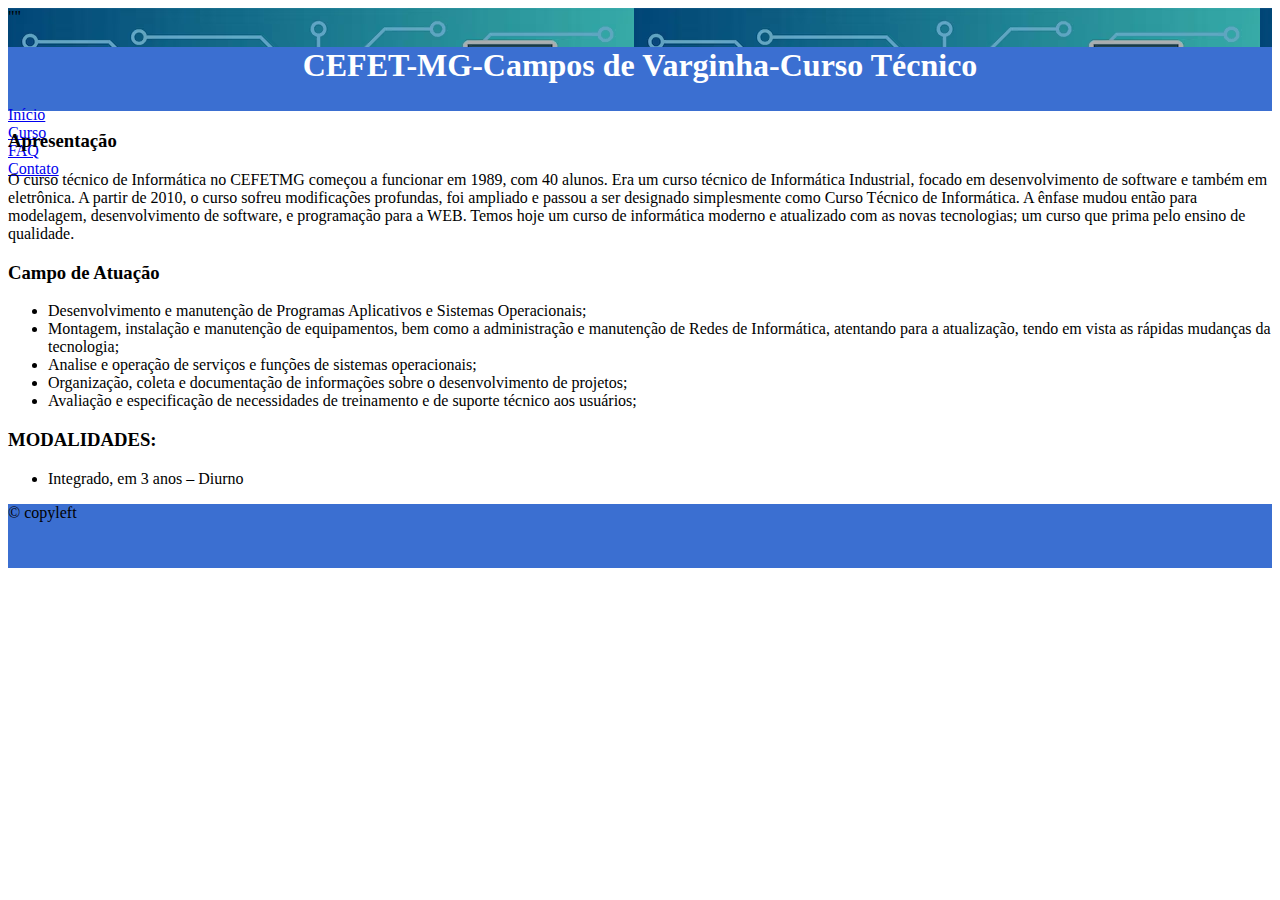
<file: index.html>
<!DOCTYPE html>
<html lang="pt-br">
<head>
    <meta charset="UTF-8">
    <meta http-equiv="X-UA-Compatible" content="IE=edge">
    <meta name="viewport" content="width=device-width, initial-scale=1.0">
    <title>Inicio</title>
    <link rel="stylesheet" href="/css/estilo.css">
</head>
<body>
    
    <header>
        "<!----<img src="/img/banner.avif" alt="Banner de inf""-->"
        <nav>
        <h1>CEFET-MG-Campos de Varginha-Curso Técnico</h1>
        <a href="/index.html"> Início</a>
        <a href="/pages/table.html">Curso</a>
        <a href="/pages/question.html">FAQ</a>  
        <a href="/pages/form.html">Contato</a>
    </nav>
</header>
<nav>
 <h3>Apresentação</h3>
 <p>O curso técnico de Informática no CEFETMG começou a funcionar em 1989, com 40 alunos. Era um curso técnico de Informática Industrial, 
    focado em desenvolvimento de software e também em eletrônica. A partir de 2010, o curso sofreu modificações profundas, foi ampliado e 
    passou a ser designado simplesmente como Curso Técnico de Informática. A ênfase mudou então para modelagem, desenvolvimento de software,
     e programação para a WEB. Temos hoje um curso de informática moderno e atualizado com as novas tecnologias; um curso que prima pelo ensino
      de qualidade.</p>

<h3>Campo de Atuação</h3>
<ul>
    <li>Desenvolvimento e manutenção de Programas Aplicativos e Sistemas Operacionais;</li>
    <li>Montagem, instalação e manutenção de equipamentos, bem como a administração e manutenção
     de Redes de Informática, atentando para a atualização, tendo em vista as rápidas mudanças da tecnologia;</li>
     <li>Analise e operação de serviços e funções de sistemas operacionais;</li>
     <li>Organização, coleta e documentação de informações sobre o desenvolvimento de projetos;</li>
     <li>Avaliação e especificação de necessidades de treinamento e de suporte técnico aos usuários; </li>
</ul>

<h3>MODALIDADES:</h3>
<ul>
    <li> Integrado, em 3 anos – Diurno</li>
</ul>


</nav>
    <footer>
        &copy; copyleft
    </footer>
</body>
</html>
</file>
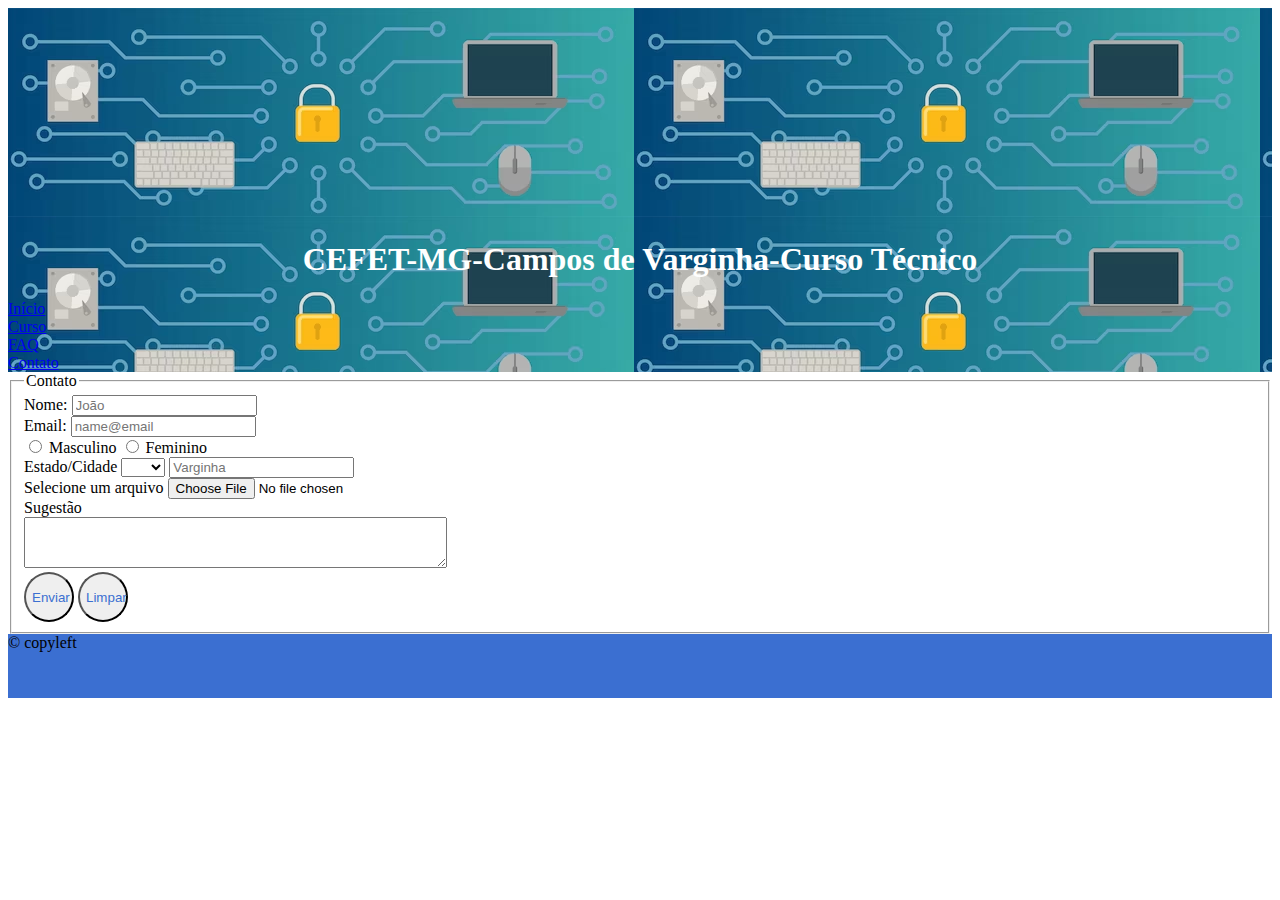
<file: pages/form.html>
<!DOCTYPE html>
<html lang="pt-br">
<head>
    <meta charset="UTF-8">
    <meta http-equiv="X-UA-Compatible" content="IE=edge">
    <meta name="viewport" content="width=device-width, initial-scale=1.0">
    <title>Inicio</title>
    <link rel="stylesheet" href="/css/estilo.css">
</head>
<body>
    <header>
        <img src="/img/banner.avif" alt="Banner de inf">
        <h1>CEFET-MG-Campos de Varginha-Curso Técnico</h1>
        <a href="/index.html"> Início</a>
        <a href="/pages/table.html">Curso</a>
        <a href="/pages/question.html">FAQ</a>  
        <a href="/pages/form.html">Contato</a>
    </header>

    <form action="" method="post" enctype="multipart/form-data">

        <fieldset>
            <legend>Contato</legend>
           <label for="Nome">Nome: </label> 
           <input type="text" name="Nome" placeholder="João"> </br>
           <label for="Email">Email: </label>
           <input type="email" name="Email" placeholder="name@email"> </br>
           <input type="radio" name="M" id="M" value="1">
           <label for="M">Masculino</label>
           <input type="radio" name="F" id="F" value="2">
           <label for="F">Feminino</label> </br>
           <label for="estado">Estado/Cidade </label>
           <select name="estado" id="estado" required>
           <option></option>
           <option value="1">MG</option>
           <option value="2">SP</option>
       </select>
       <input type="text" name="cidade" placeholder="Varginha"> </br>
       <label for="documento">Selecione um arquivo</label>
       <input type="file" name="documento"> </br>
       <label for="Sugestao">Sugestão</label>  </br>
       <textarea name="Sugestao" id="Sugestao" cols="50" rows="3"></textarea></br>
       
       <button type="submit">Enviar</button>
       <button type="reset">Limpar</button>
    

    </fieldset>

    </form>
    <footer>
        &copy; copyleft
    </footer>
</body>
</html>
</file>
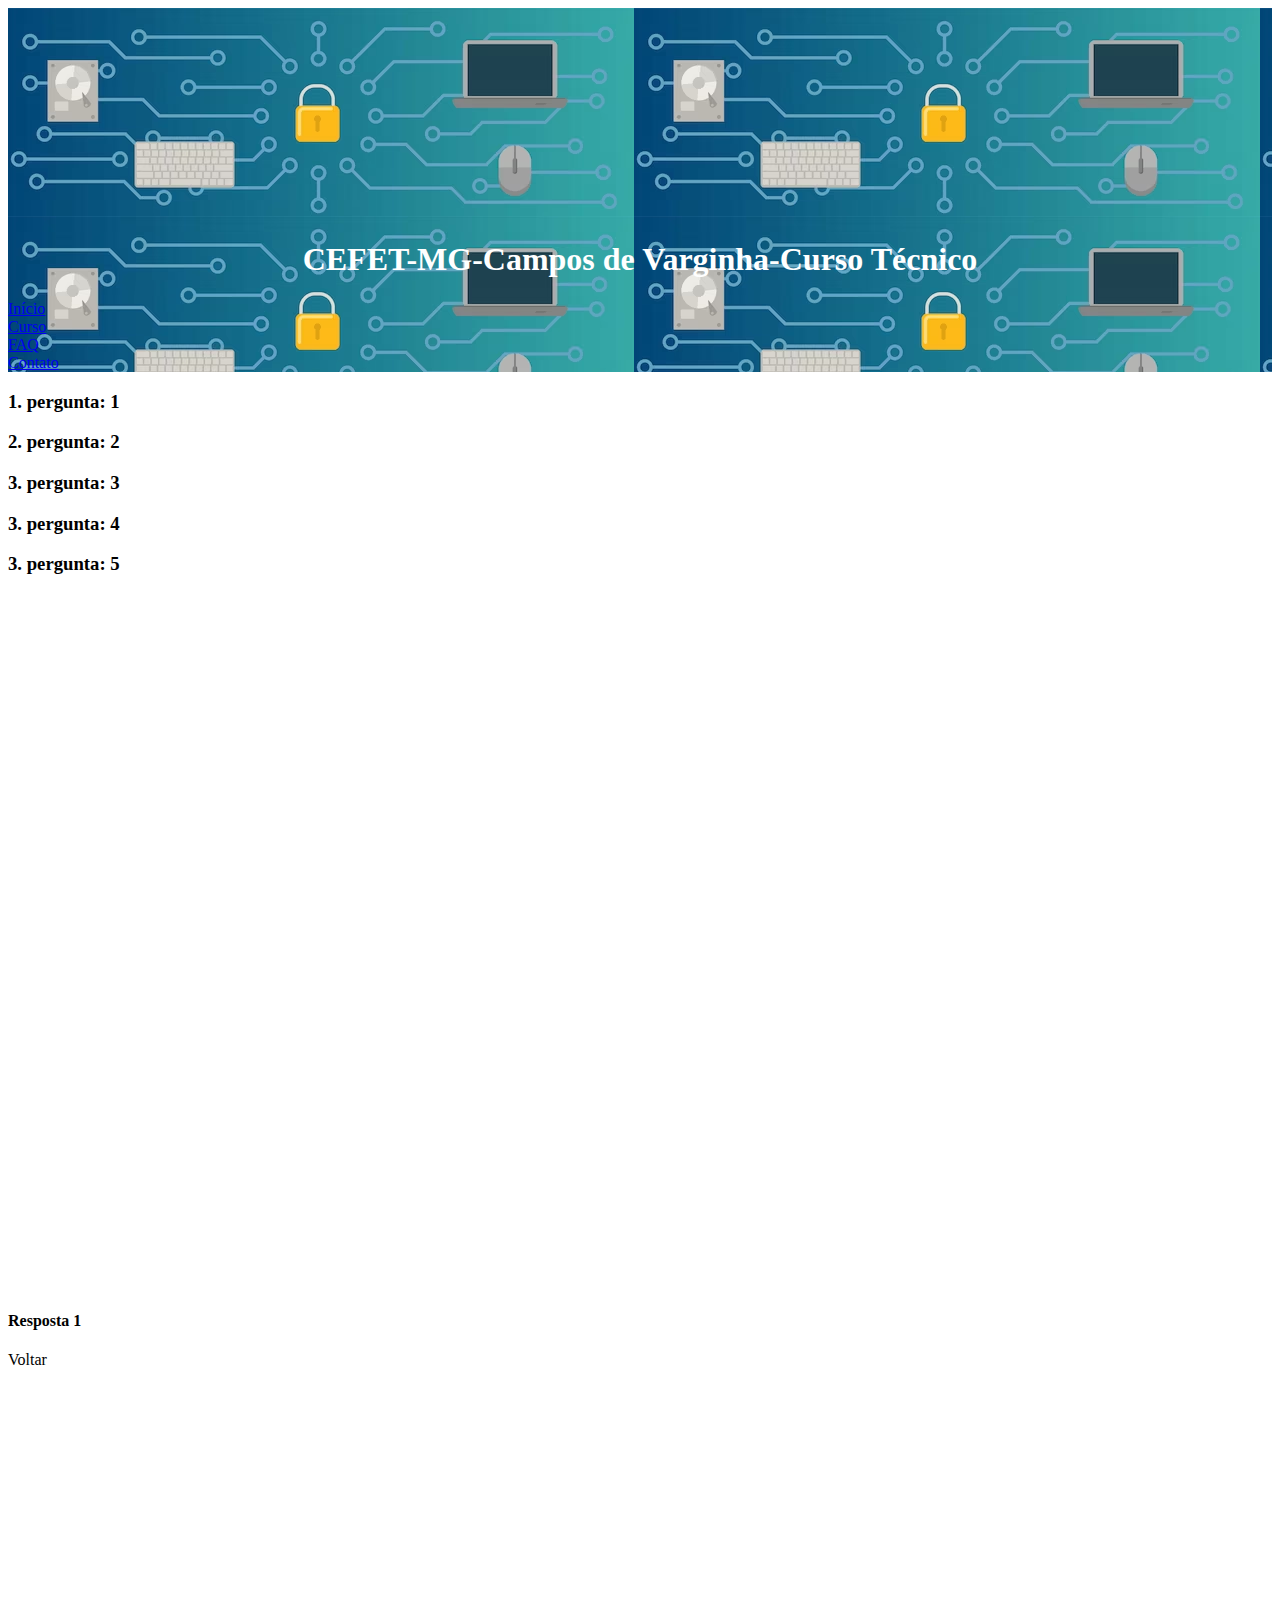
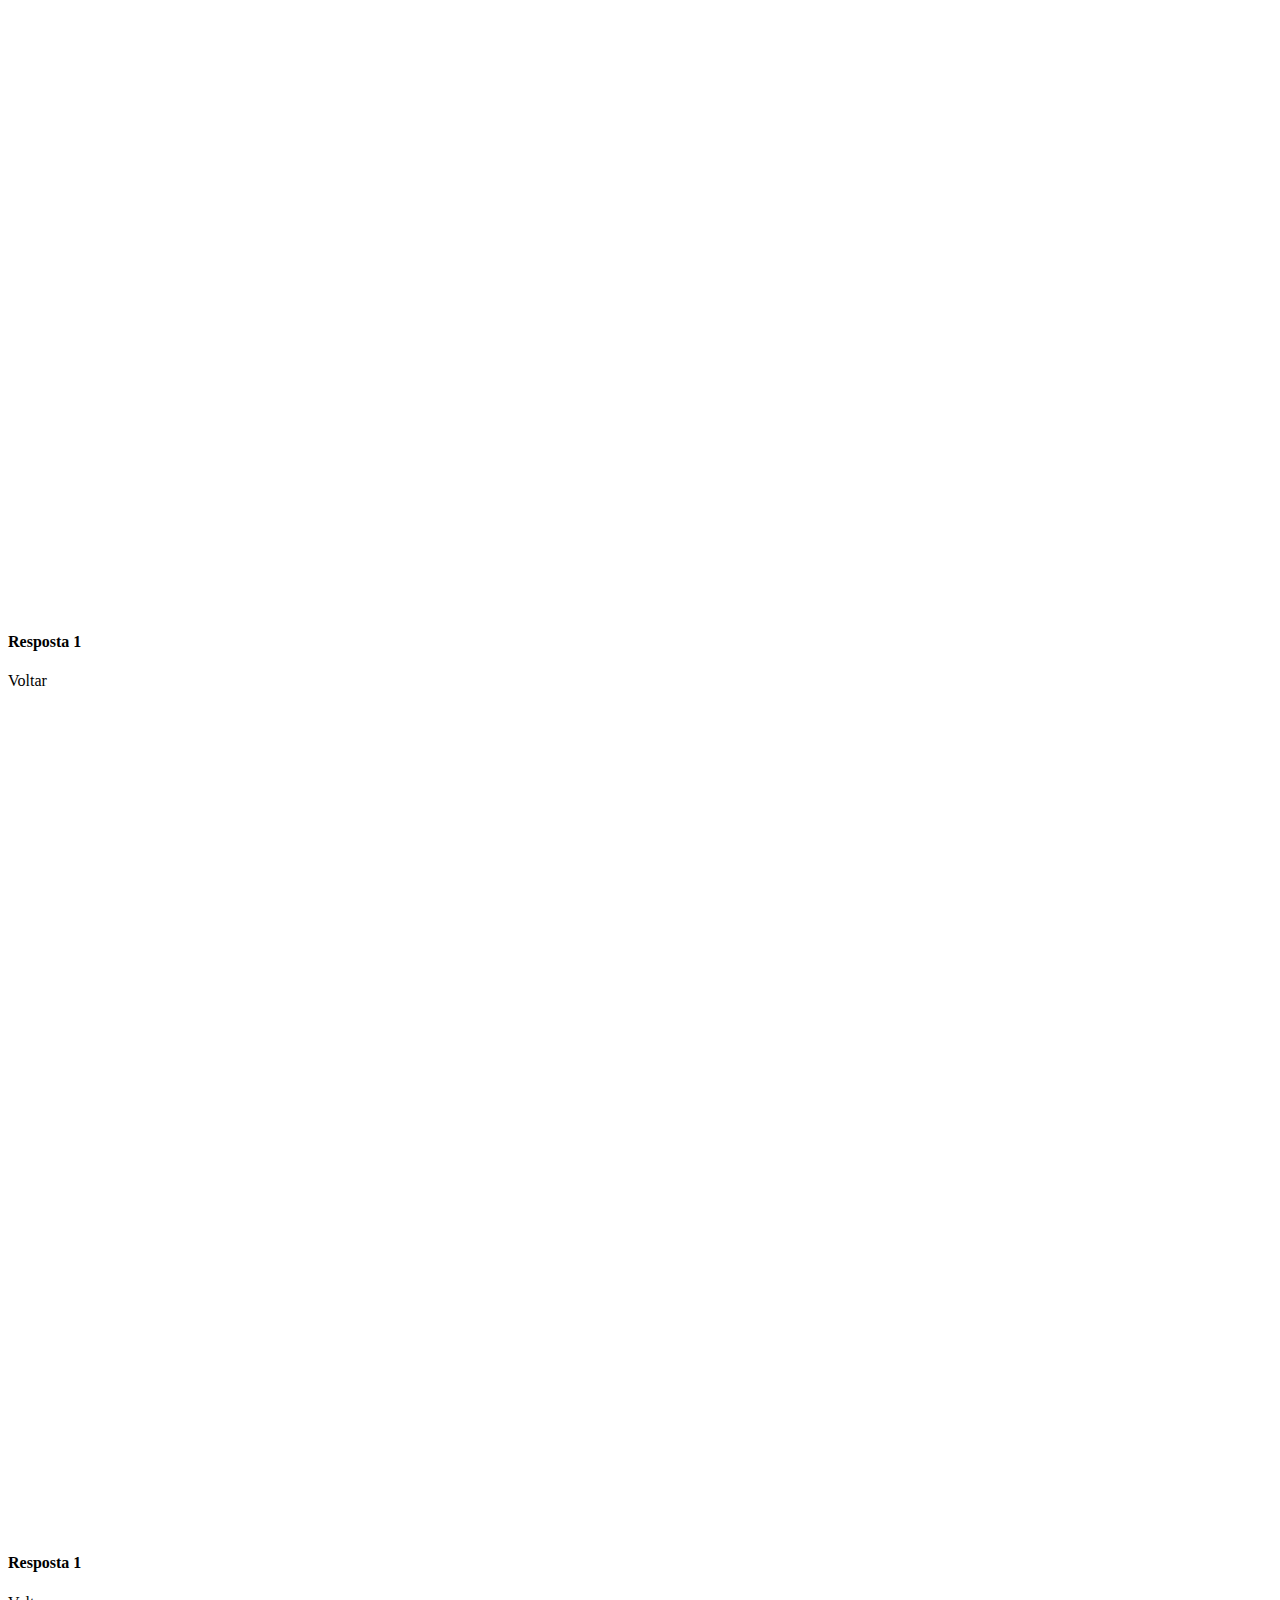
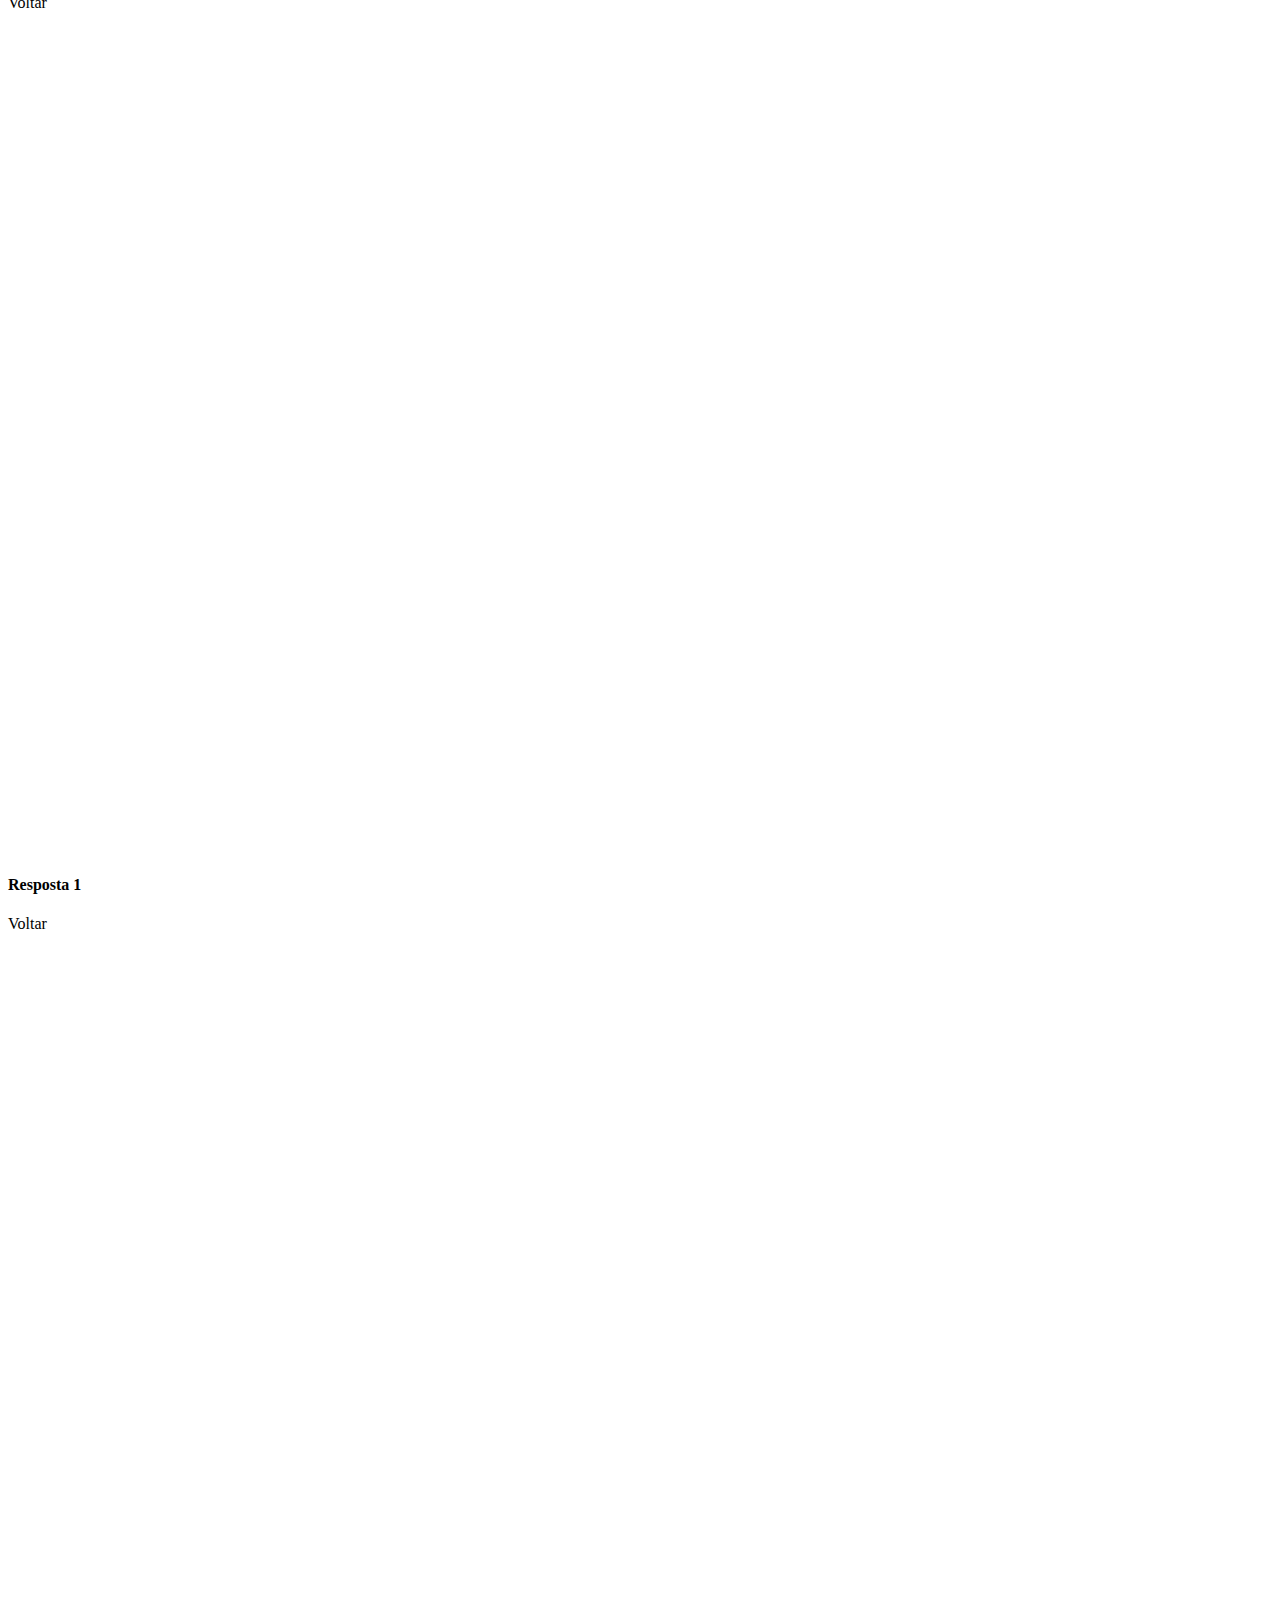
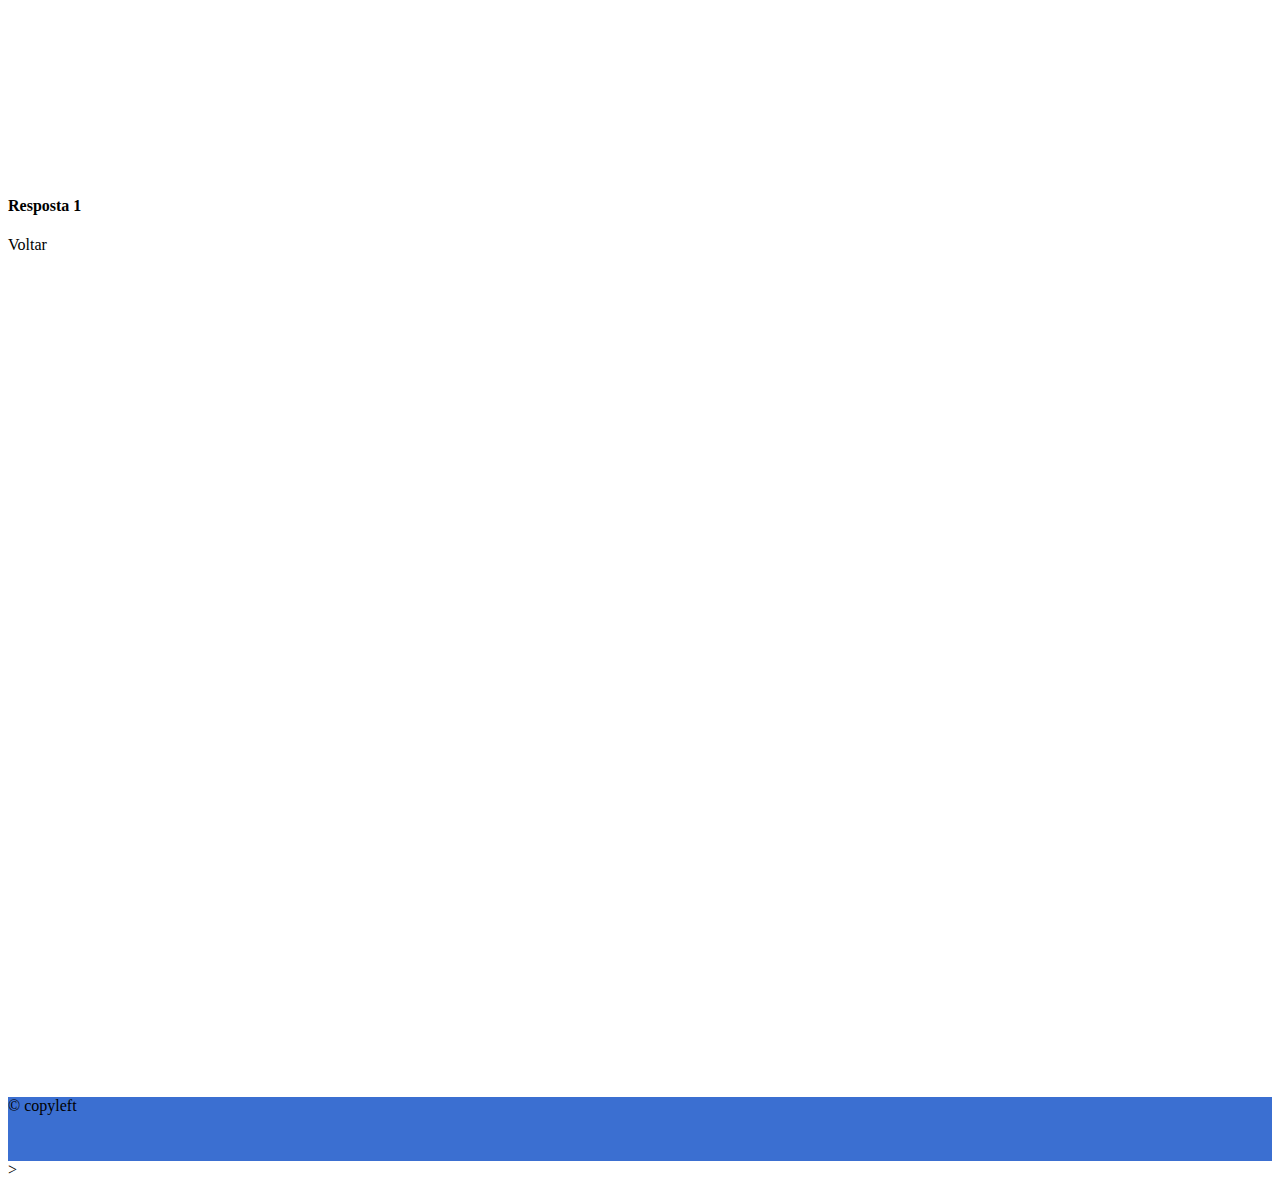
<file: pages/question.html>
<!DOCTYPE html>
<html lang="pt-br">
<head>
    <meta charset="UTF-8">
    <meta http-equiv="X-UA-Compatible" content="IE=edge">
    <meta name="viewport" content="width=device-width, initial-scale=1.0">
    <title>Inicio</title>
    <link rel="stylesheet" href="/css/estilo.css">
</head>
<body id="topo">
    <header>

        <img src="/img/banner.avif" alt="Banner de inf">
        <h1>CEFET-MG-Campos de Varginha-Curso Técnico</h1>
        <a href="/index.html"> Início</a>
        <a href="/pages/table.html">Curso</a>
        <a href="/pages/question.html">FAQ</a>  
        <a href="/pages/form.html">Contato</a>
    </header>
    <section>
        <a href="#resposta1">
          <h3>1. pergunta: 1</h3>
        </a>
        <a href="#resposta2">
            <h3>2. pergunta: 2</h3>
          </a>
          <a href="#resposta3">
            <h3>3. pergunta: 3</h3>
          </a>
          <a href="#resposta4">
            <h3>3. pergunta: 4</h3>
          </a>
          <a href="#resposta5">
            <h3>3. pergunta: 5</h3>
          </a>
    </section>
    <section id="resposta1">
        <h4>Resposta 1</h4>
        <a href="#topo">
            Voltar
        </a>
    </section>
    <section id="resposta2">
        <h4>Resposta 1</h4>
        <a href="#topo">
            Voltar
        </a>
    </section>
    <section id="resposta3">
        <h4>Resposta 1</h4>
        <a href="#topo">
            Voltar
        </a>
    </section>
    <section id="resposta4">
        <h4>Resposta 1</h4>
        <a href="#topo">
            Voltar
        </a>
    </section>
    <section id="resposta5">
        <h4>Resposta 1</h4>
        <a href="#topo">
            Voltar
        </a>
    </section>
    <footer>
        &copy; copyleft
    </footer>>
</body>
</html>
</file>
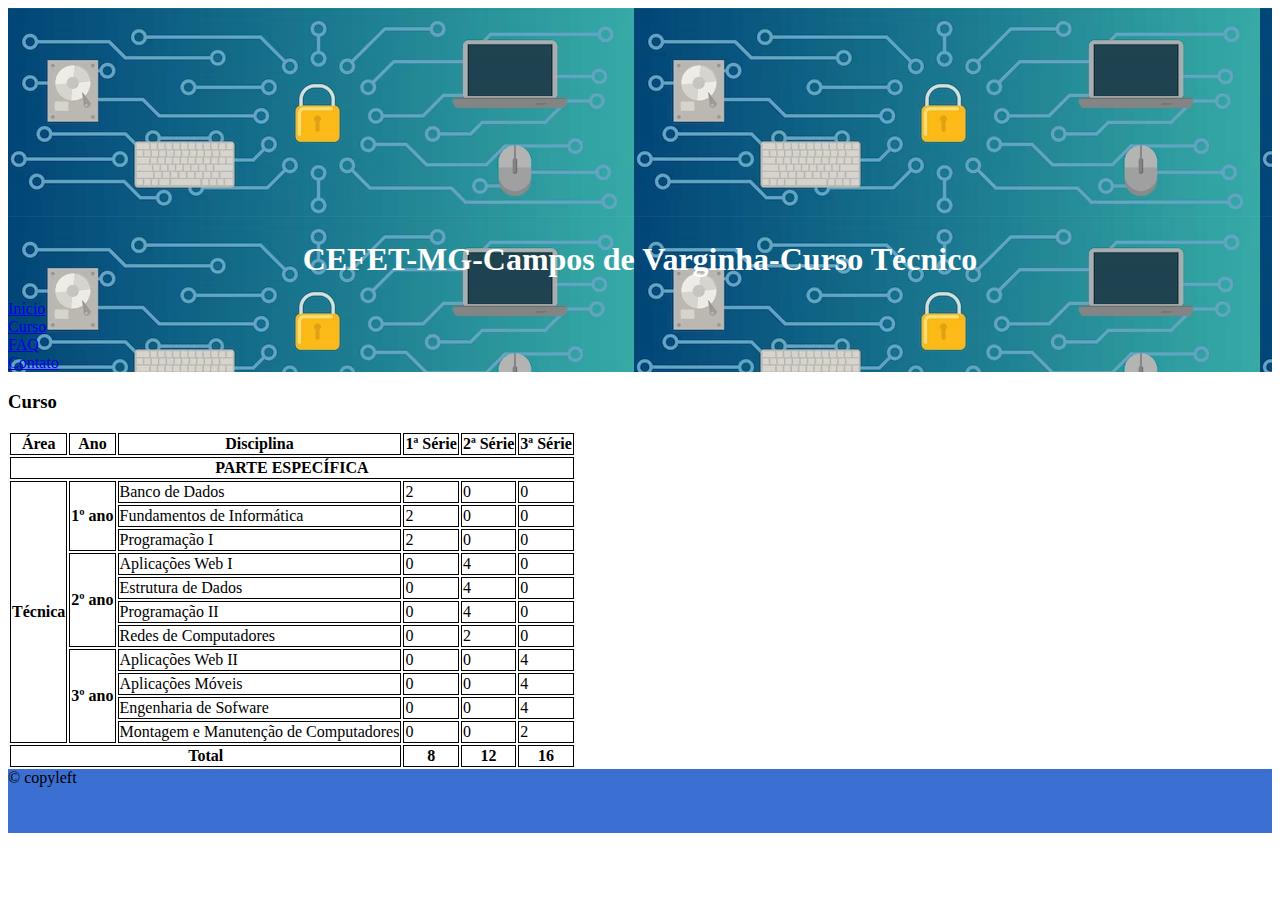
<file: pages/table.html>
<!DOCTYPE html>
<html lang="pt-br">
<head>
    <meta charset="UTF-8">
    <meta http-equiv="X-UA-Compatible" content="IE=edge">
    <meta name="viewport" content="width=device-width, initial-scale=1.0">
    <title>Inicio</title>
    <link rel="stylesheet" href="/css/estilo.css">
</head>
<body>
    <header>
        <img src="/img/banner.avif" alt="Banner de inf">
        <h1>CEFET-MG-Campos de Varginha-Curso Técnico</h1>
        <a href="/index.html"> Início</a>
        <a href="/pages/table.html">Curso</a>
        <a href="/pages/question.html">FAQ</a>  
        <a href="/pages/form.html">Contato</a>
    </header>
 <h3>Curso</h3>
 <table>
    <thead>
        <tr>
            <th>Área</th>
            <th>Ano</th>
            <th>Disciplina</th>
            <th>1ª Série</th>
            <th>2ª Série</th>
            <th>3ª Série</th>
        </tr>
        <tr>
            <th colspan="6">PARTE ESPECÍFICA</th>
        </tr>
    </thead>
    <tbody>
        <tr>
            <th rowspan="11"> Técnica </th>
            <th rowspan="3"> 1º ano </th>
            <td> Banco de Dados </td>
            <td> 2 </td>
            <td> 0 </td>
            <td> 0 </td>
        </tr>
        <tr>
            <td> Fundamentos de Informática </td>
            <td> 2 </td>
            <td> 0 </td>
            <td> 0 </td>
        </tr>
        <tr>
            <td> Programação I </td>
            <td> 2 </td>
            <td> 0 </td>
            <td> 0 </td>
        </tr>
        <tr>
            <th rowspan="4"> 2º ano </th>
            <td> Aplicações Web I </td>
            <td> 0 </td>
            <td> 4 </td>
            <td> 0 </td>
        </tr>
        <tr>
            <td> Estrutura de Dados</td>
            <td> 0 </td>
            <td> 4 </td>
            <td> 0 </td>
        </tr>
        <tr>
            <td> Programação II</td>
            <td> 0 </td>
            <td> 4 </td>
            <td> 0 </td>
        </tr>
        <tr>
            <td> Redes de Computadores </td>
            <td> 0 </td>
            <td> 2 </td>
            <td> 0 </td>
        </tr>
        <tr>
                <th rowspan="4"> 3º ano </th>
                <td> Aplicações Web II </td>
                <td> 0 </td>
                <td> 0 </td>
                <td> 4 </td>
            <tr>
                <td> Aplicações Móveis </td>
                <td> 0 </td>
                <td> 0 </td>
                <td> 4 </td>
            </tr>
            <tr>
                <td>Engenharia de Sofware </td>
                <td> 0 </td>
                <td> 0 </td>
                <td> 4 </td>
            </tr>
            <tr>
                <td> Montagem e Manutenção de Computadores </td>
                <td> 0 </td>
                <td> 0 </td>
                <td> 2 </td>
            </tr>
            <tr>
                <th colspan="3"> Total </th>
                <th> 8 </th>
                <th> 12 </th>
                <th> 16 </th>
            </tr>
        </tr>
    </tbody>
      

 </table>

 <footer>
    &copy; copyleft
 </footer>
    
</body>
</html>
</file>
<file: css/estilo.css>
:root{
    --primary:#3b6fd1;
    --white: #ffff;
    --black: #0000;

}

header{
    background-image: url(/img/banner.avif);
}

header h1{
    color: var(--white);
    text-align: center;
}
header a {
    border-bottom: 2.0rem var(--primary);
    width: 100%;
    display: flex;
    text-align: end end end end;
}

footer{
    background-color: var(--primary);
    height: 4rem;
  }

header nav {
    background-color: var(--primary);
    height: 4rem;
  }



section{
    height: 100vh;
}

section h4{
    text-decoration: none;
    
}

section a{
    text-decoration: none;
    color: black;
}

form label input {
    padding: 1rem 0;
}

table tr th, table tr td {
    border: 0.1rem solid black;
}
table{
    border-color: var(--black);
}

form button{
    top: 20px;
    left: 250px;
    height: 50px;
    width: 50px;
    border-radius: 50%;
    border: nome;
    color: var(--primary);
}
</file>
